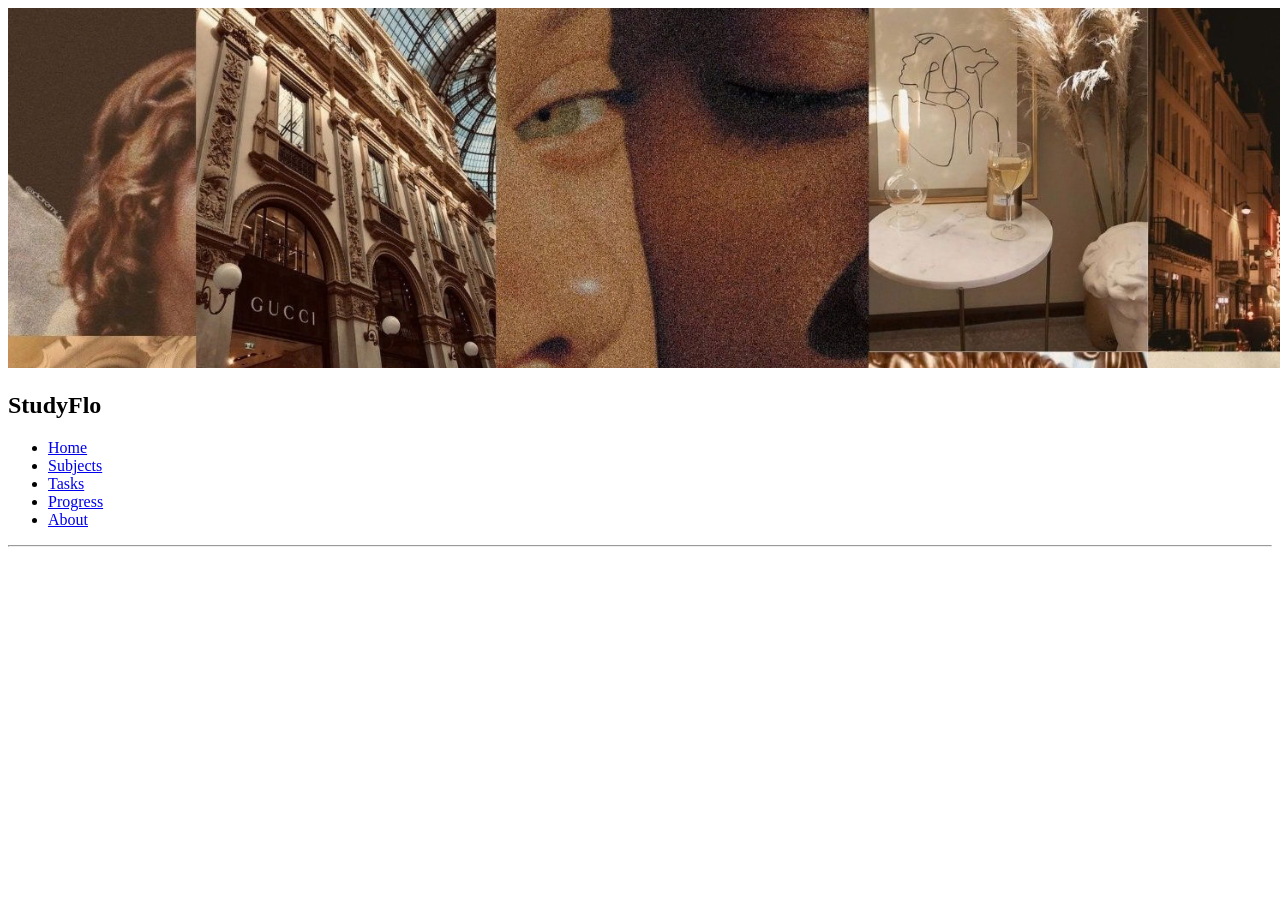
<file: about.html>
<!DOCTYPE html>
<html lang="en">
<head>
    <meta charset="UTF-8">
    <meta name="viewport" content="width=device-width, initial-scale=1.0">
    <title>StudyFlo</title>
</head>
<body>
<!--header-->
<heder>
    <div class="site-header">
        <img src="images/Blurred Purple Background Store Header.png" alt="a group of aesthetically apealling brown photos" class="logo">
<nav>
    <h1>StudyFlo</h1>
    <ul>
        <li><a href="home.html">Home</a></li>
        <li><a href="subjects.html">Subjects</a></li>
        <li><a href="tasks.html">Tasks</a></li>
        <li><a href="progress.html">Progress</a></li>
        <li><a href="about.html">About</a></li>
        
    </ul>
    <hr>
</nav>
    </div>
</heder>
<main>


    
</main>
</body>
</html>
</file>
